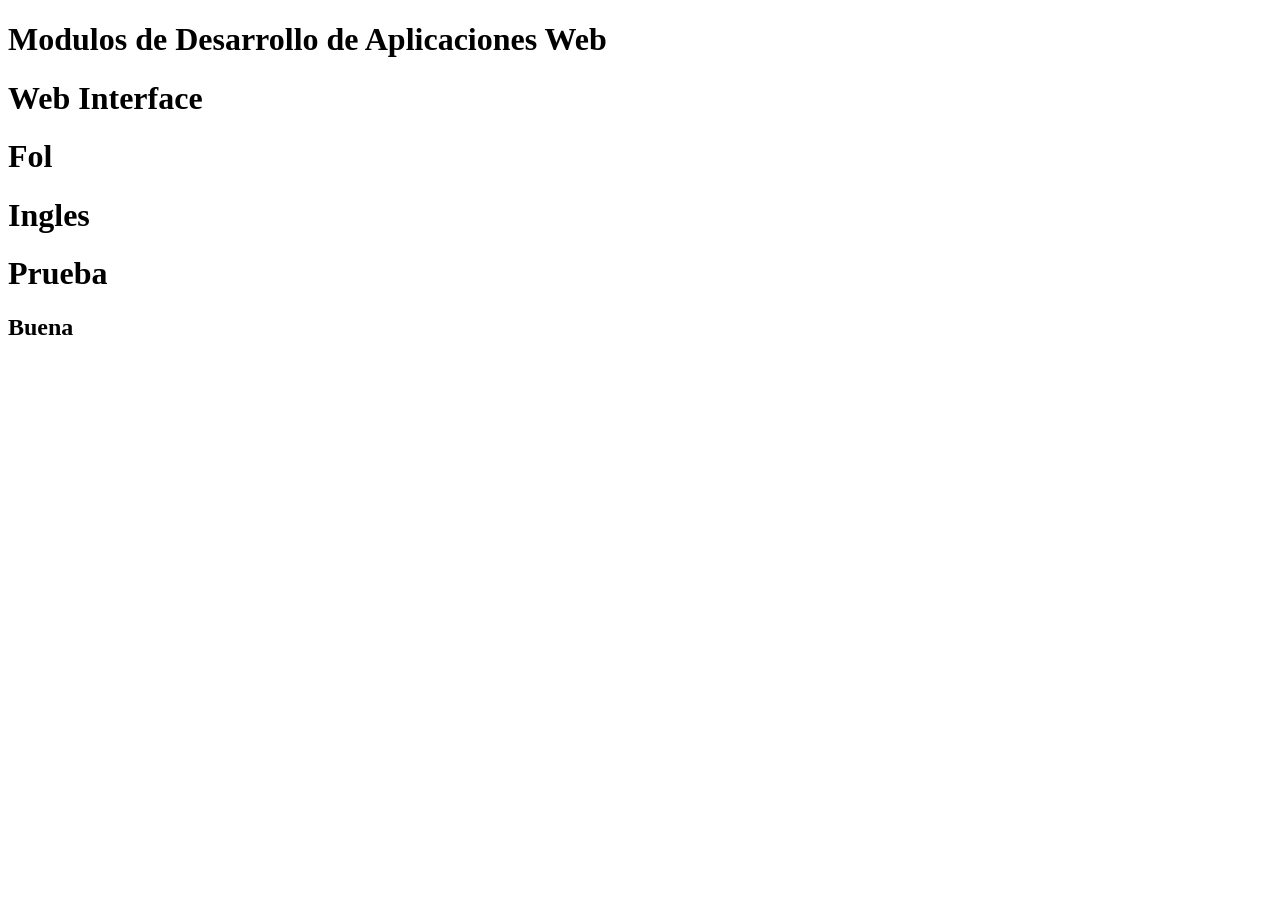
<file: index.html>
<!DOCTYPE html>
<html lang="en">
<head>
    <meta charset="UTF-8">
    <meta name="viewport" content="width=device-width, initial-scale=1.0">
    <title>Document</title>
    <h1>Modulos de Desarrollo  de Aplicaciones  Web</h1>
    <h1> Web Interface <h1>
    <h1>Fol</h1>
    <h1>Ingles</h1>
    <h1>Prueba</h1>
    <h2>Buena</h2>
</head>
<body>
    
</body>
</html>
</file>
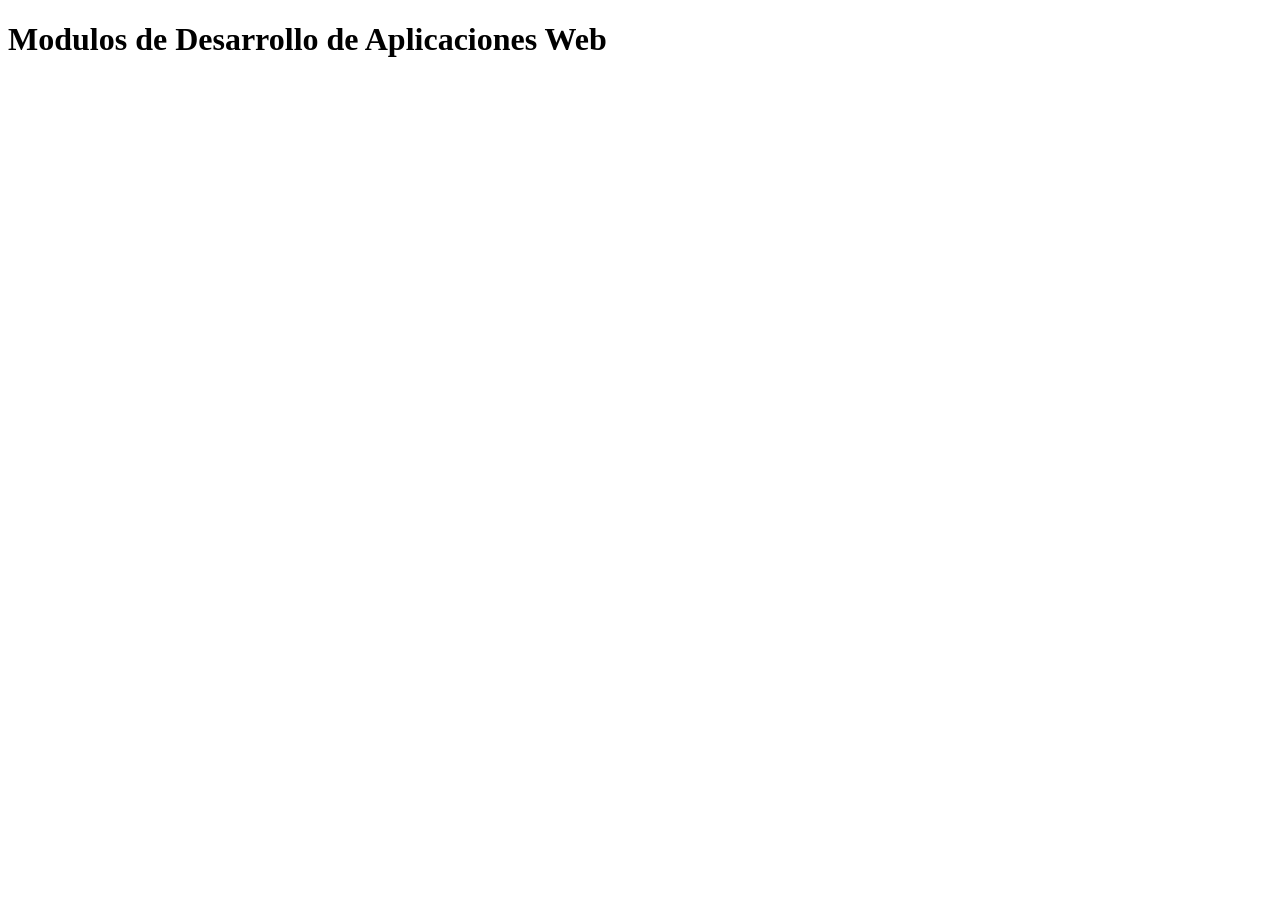
<file: .vscode/index.html>
<!DOCTYPE html>
<html lang="en">
<head>
    <meta charset="UTF-8">
    <meta name="viewport" content="width=device-width, initial-scale=1.0">
    <title>Document</title>
    <h1>Modulos de Desarrollo  de Aplicaciones  Web</h1>
    
</head>
<body>
    
</body>
</html>
</file>
